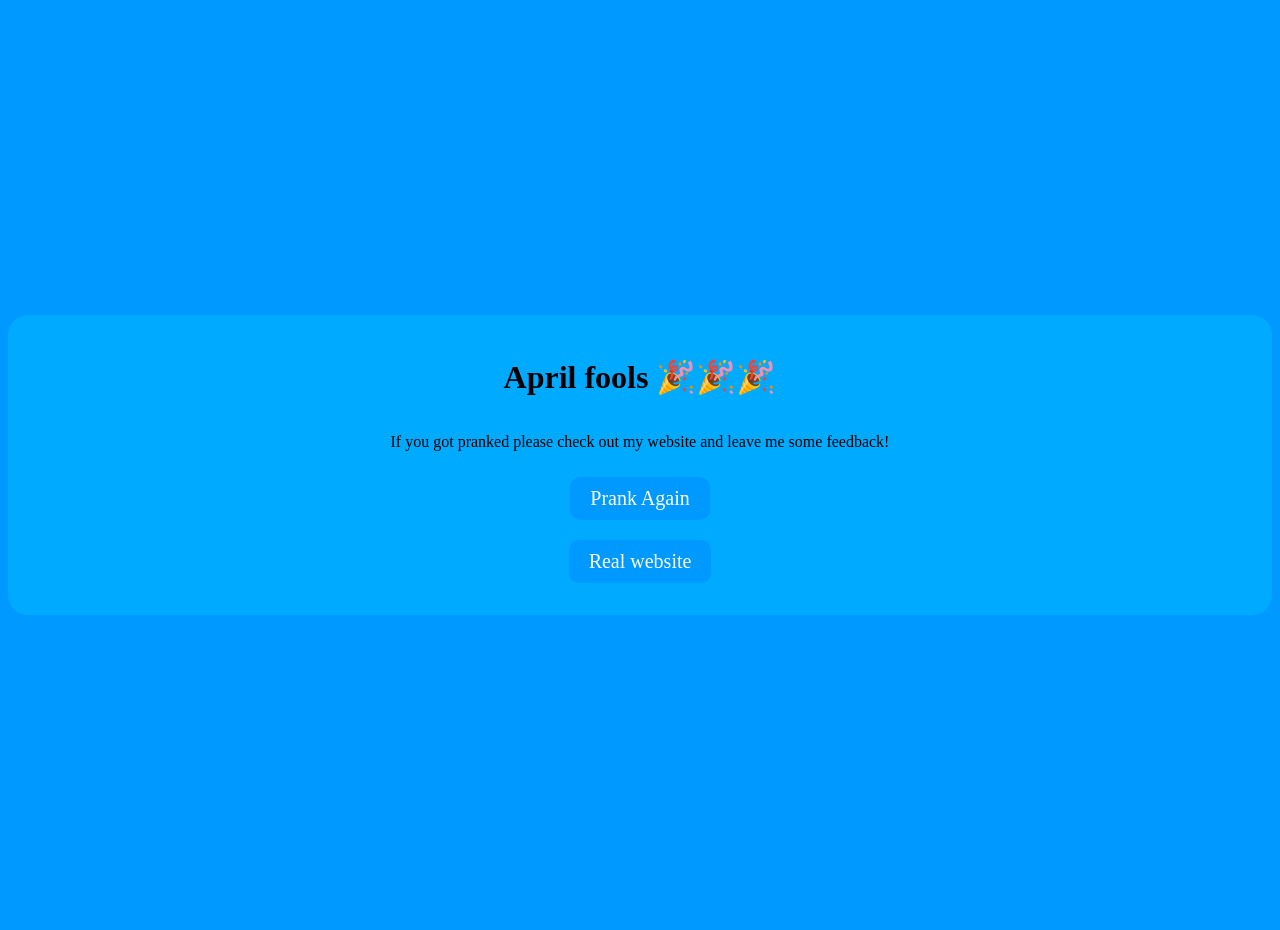
<file: index.html>
<!DOCTYPE html>
<html lang="en">
<head>
    <meta charset="UTF-8">
    <meta name="viewport" content="width=device-width, initial-scale=1.0">
    <title>Give Away</title>
    <link rel="stylesheet" href="./style.css">
</head>
<body>
    <div>
        <h1>April fools 🎉🎉🎉</h1>
        <p>If you got pranked please check out my website and leave me some feedback!</p>
        <a href="https://www.andrewnashed.org">Prank Again</a>
        <a href="./prank.html">Real website</a>
    </div>
</body>
</html>
</file>
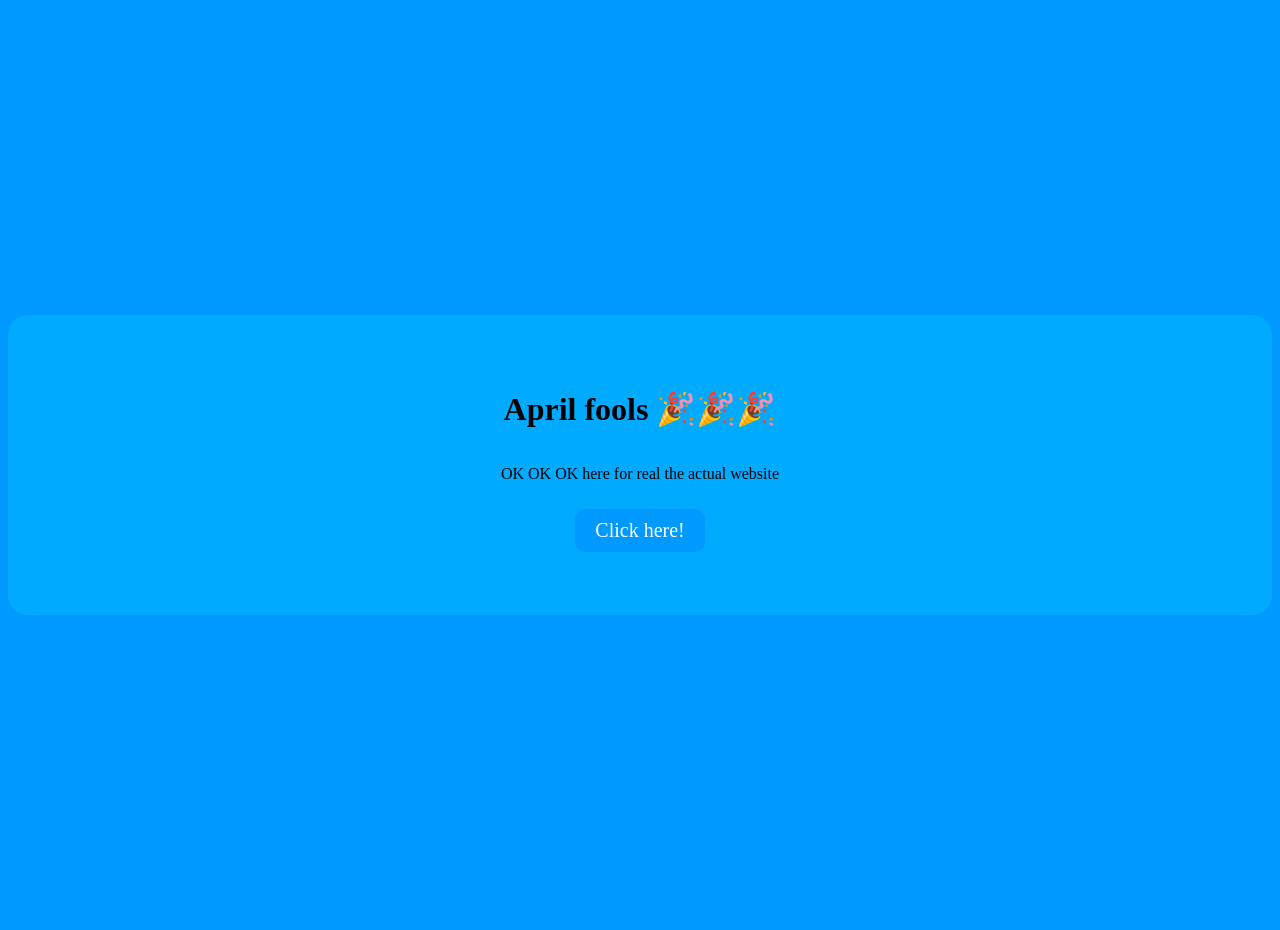
<file: prank.html>
<!DOCTYPE html>
<html lang="en">
<head>
    <meta charset="UTF-8">
    <meta name="viewport" content="width=device-width, initial-scale=1.0">
    <title>PRANNKKKKEDDDDDDDDDDD</title>
    <link rel="stylesheet" href="./style.css">
</head>
<body>
    <div>
        <h1>April fools 🎉🎉🎉</h1>
        <p>OK OK OK here for real the actual website</p>
        <a href="https://www.andrewnashed.org">Click here!</a>
    </div>
</body>
</html>
</file>
<file: style.css>
div{
    display: flex;
    flex-direction: column;
    align-items: center;
    justify-content: center;
    height: 300px;
    text-align: center;
    border-radius: 20px;
    background-color: rgb(0, 170, 255);
    margin: calc(50vh - 15vh) auto;
}
body{
    background-color: rgb(0, 153, 255);
}
a{
    text-decoration: none;
    color: white;
    font-size: 20px;
    margin: 10px;
    background-color: rgb(0, 153, 255);
    padding: 10px 20px;
    border-radius: 10px;
}
</file>
